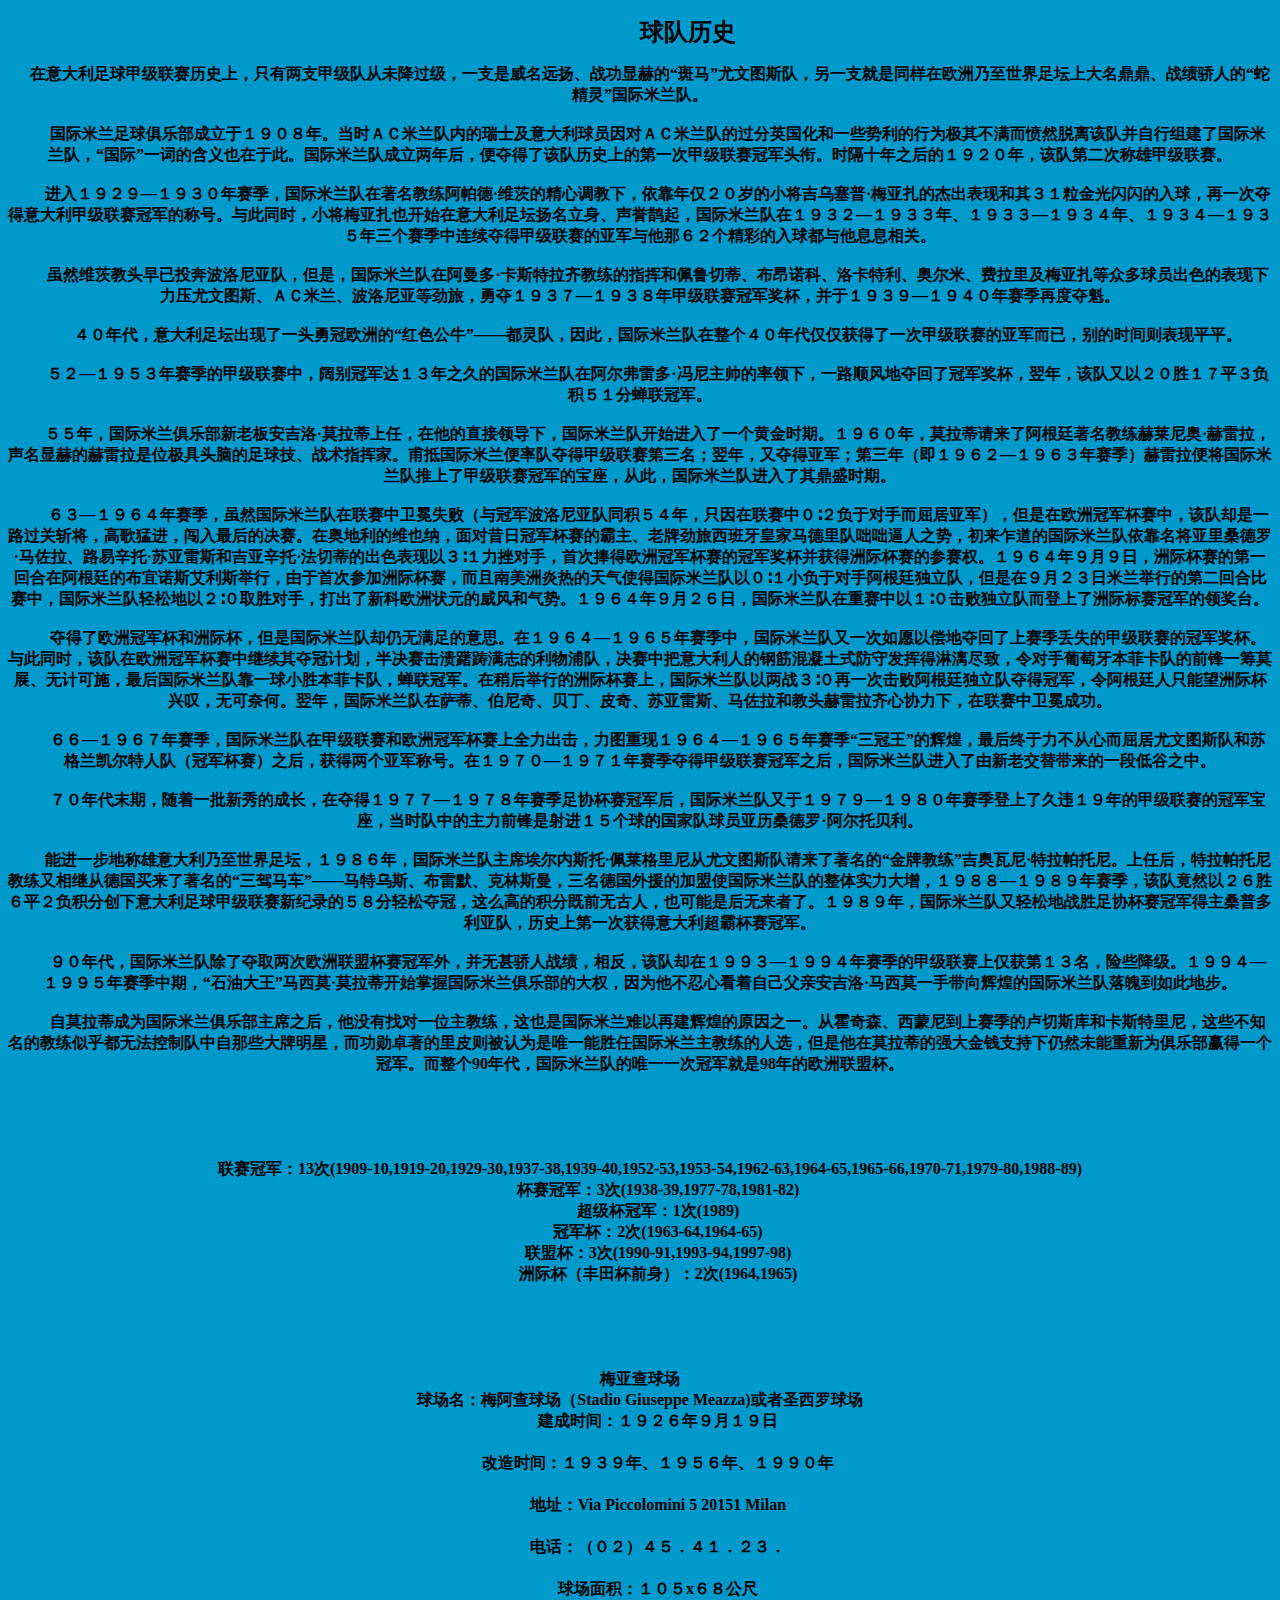
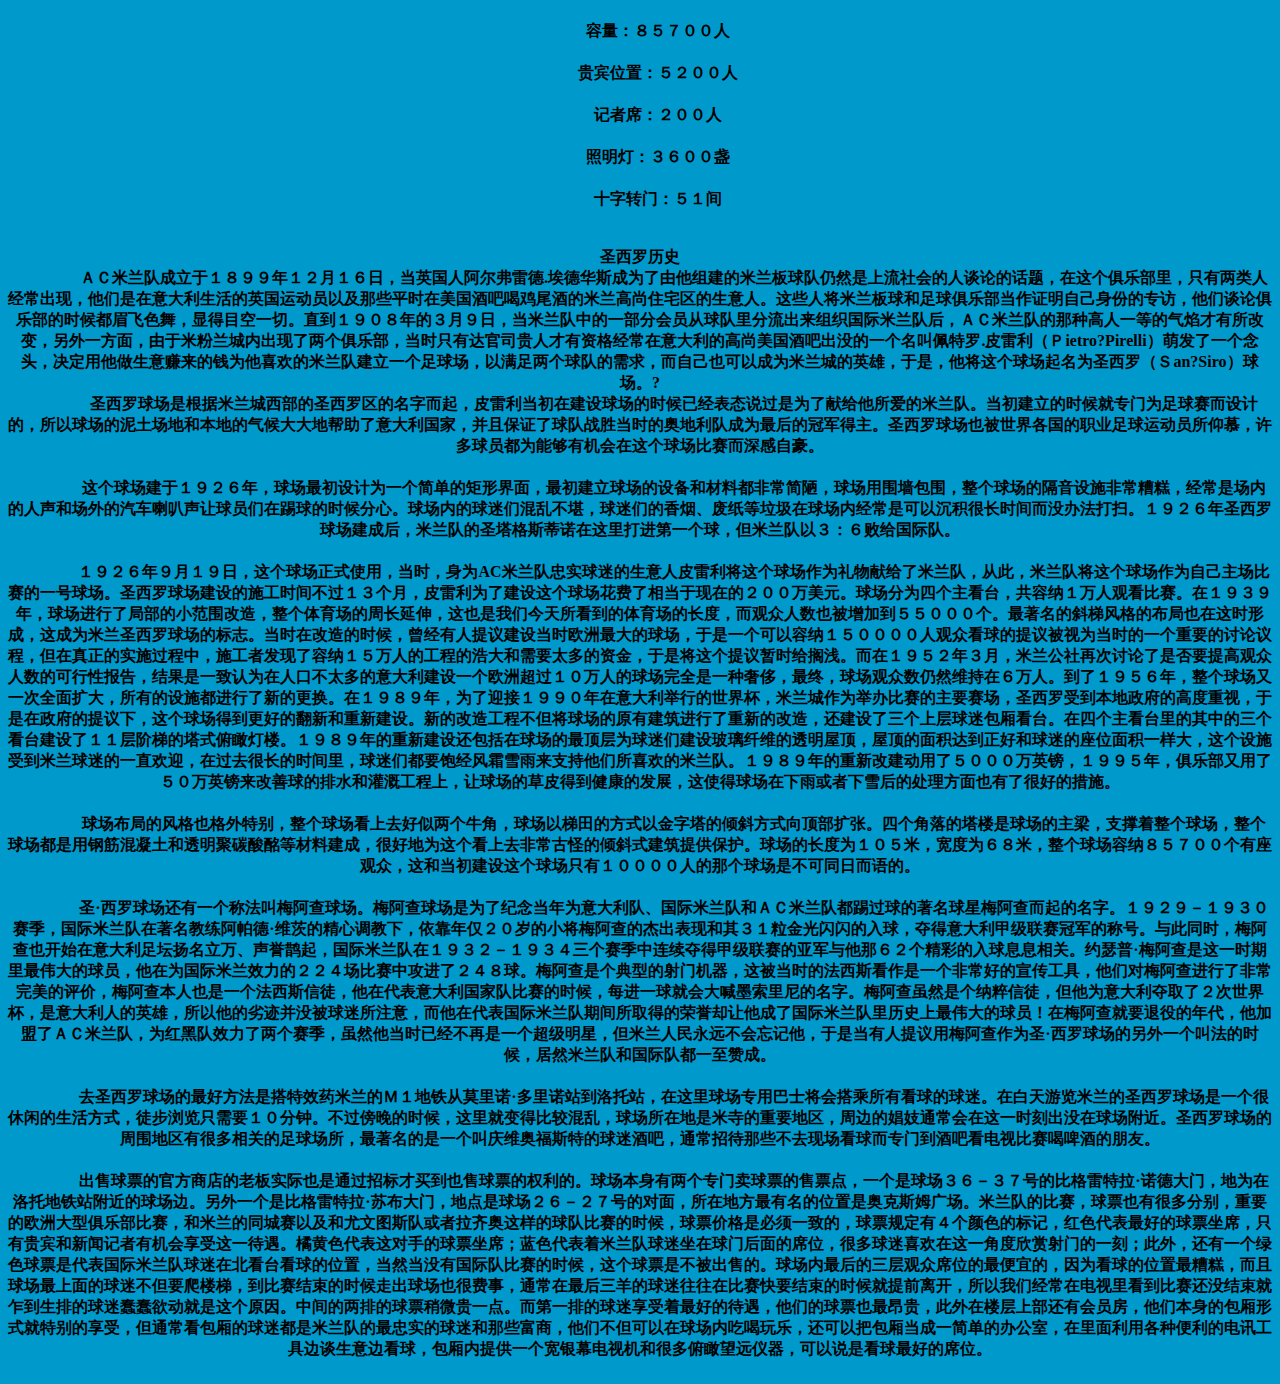
<file: gmls.htm>
<!DOCTYPE HTML PUBLIC "-//W3C//DTD HTML 4.01 Transitional//EN"
"http://www.w3.org/TR/html4/loose.dtd">
<html>
<head>
<meta http-equiv="Content-Type" content="text/html; charset=gb2312">
<title>�����ʷ</title>
<style type="text/css">
<!--
body {
	background-color: #0099CC;
}
.style1 {font-size: 24px}
-->
</style></head>

<body><center><table width=586 border=0 cellspacing=0 cellpadding=0>
<p><strong>&nbsp;&nbsp;&nbsp;&nbsp;&nbsp;&nbsp;&nbsp;&nbsp;&nbsp;&nbsp;&nbsp;&nbsp;&nbsp;&nbsp;&nbsp;&nbsp;&nbsp;&nbsp;&nbsp;&nbsp; <span class="style1">&nbsp; �����ʷ</span></strong></p>
<p><strong>  &nbsp;&nbsp;&nbsp;&nbsp; �����������׼�������ʷ�ϣ�ֻ����֧�׼��Ӵ�δ��������һ֧������Զ�ս���Ժյġ�����������ͼ˹�ӣ���һ֧����ͬ����ŷ������������̳�ϴ���������ս�����˵ġ��߾��顱���������ӡ�<BR>
  <BR>
  ���� ��������������ֲ������ڣ��������ꡣ��ʱ�����������ڵ���ʿ���������Ա��ԣ��������ӵĹ���Ӣ������һЩ��������Ϊ���䲻������Ȼ����öӲ������齨�˹��������ӣ������ʡ�һ�ʵĺ���Ҳ���ڴˡ����������ӳ�������󣬱����˸ö���ʷ�ϵĵ�һ�μ׼������ھ�ͷ�Ρ�ʱ��ʮ��֮��ģ��������꣬�öӵڶ��γ��ۼ׼�������<BR>
  <BR>
  ���� ���룱�������������������������������������������������¡�ά�ĵľ��ĵ����£���������������С���������ա�÷�����Ľܳ����ֺ��䣳�������������������һ�ζ��������׼������ھ��ĳƺš����ͬʱ��С��÷����Ҳ��ʼ���������̳��������������ȵ�𣬹����������ڣ������������������ꡢ�������������������ꡢ������������������������������������ü׼��������Ǿ������ǣ��������ʵ���������ϢϢ��ء�<BR>
  <BR>
  ���� ��Ȼά�Ľ�ͷ����Ͷ���������Ƕӣ����ǣ������������ڰ����ࡤ��˹�����������ָ�Ӻ���³�е١�����ŵ�ơ��忨�������¶��ס������Ｐ÷�������ڶ���Ա��ɫ�ı�������ѹ����ͼ˹�������������������ǵȾ��ã��¶ᣱ������������������׼������ھ����������ڣ������������������������ٶȶ����<BR>
  <BR>
  ���� ����������������̳������һͷ�¹�ŷ�޵ġ���ɫ��ţ����������ӣ���ˣ���������������������������������һ�μ׼��������Ǿ����ѣ����ʱ�������ƽƽ��<BR>
  <BR>
  ���� ���������������������ļ׼������У�����ھ������֮�õĹ����������ڰ������׶ࡤ������˧�������£�һ·˳��ض���˹ھ����������꣬�ö����ԣ���ʤ����ƽ�����������ֲ����ھ���<BR>
  <BR>
  ���� �����꣬�����������ֲ����ϰ尲���塤Ī�������Σ�������ֱ���쵼�£����������ӿ�ʼ������һ���ƽ�ʱ�ڡ����������꣬Ī���������˰���͢��������������¡��������������Ժյĺ�������λ����ͷ�Ե����򼼡�ս��ָ�Ӽҡ����ֹ����������ʶӶ�ü׼����������������꣬�ֶ���Ǿ��������꣨�����������������������������������㽫���������������˼׼������ھ��ı������Ӵˣ����������ӽ������䶦ʢʱ�ڡ�<BR>
  <BR>
  ���� ������������������������Ȼ����������������������ʧ�ܣ���ھ��������Ƕ�ͬ�������ֻ꣬���������У��ã����ڶ��ֶ������Ǿ�����������ŷ�޹ھ������У��ö�ȴ��һ·����ն�����߸��ͽ����������ľ������ڰµ�����άҲ�ɣ�������չھ������İ��������ƾ����������ʼ�����������ͱ���֮�ƣ�����է���Ĺ���������������������ɣ���ޡ���������·�����С�������˹�ͼ������С����еٵĳ�ɫ�����ԣ��ã�������֣��״�����ŷ�޹ھ������Ĺھ�����������޼ʱ����Ĳ���Ȩ�����������꣹�£��գ��޼ʱ����ĵ�һ�غ��ڰ���͢�Ĳ���ŵ˹����˹���У������״βμ��޼ʱ������������������ȵ�����ʹ�ù����������ԣ��ã�С���ڶ��ְ���͢�����ӣ������ڣ��£������������еĵڶ��غϱ����У��������������ɵ��ԣ��ã�ȡʤ���֣�������¿�ŷ��״Ԫ����������ơ����������꣹�£����գ��������������������ԣ��ã����ܶ����Ӷ��������޼ʱ����ھ����콱̨��<BR>
  <BR>
  ���� �����ŷ�޹ھ������޼ʱ������ǹ���������ȴ�����������˼���ڣ������������������������У�������������һ����Ը�Գ��ض������������ʧ�ļ׼������Ĺھ����������ͬʱ���ö���ŷ�޹ھ������м������ڼƻ������������������־�������ֶӣ������а�������˵ĸֽ������ʽ���ط��ӵ����쾡�£���������������ƿ��ӵ�ǰ��һ��Īչ���޼ƿ�ʩ�������������ӿ�һ��Сʤ���ƿ��ӣ������ھ������Ժ���е��޼ʱ����ϣ���������������ս���ã���һ�λ��ܰ���͢�����Ӷ�ùھ������͢��ֻ�����޼ʱ���̾���޿��κΡ����꣬���������������١������桢������Ƥ�桢������˹���������ͽ�ͷ����������Э���£�������������ɹ���<BR>
  <BR>
  ���� ���������������������������������ڼ׼�������ŷ�޹ھ�������ȫ����������ͼ���֣����������������������������������ĻԻͣ���������������Ķ���������ͼ˹�Ӻ��ո����������˶ӣ��ھ�������֮�󣬻�������Ǿ��ƺš��ڣ�������������������������ü׼������ھ�֮�󣬹��������ӽ����������Ͻ��������һ�ε͹�֮�С�<BR>
  <BR>
  ���� �������ĩ�ڣ�����һ������ĳɳ����ڶ�ã�������������������������Э�����ھ��󣬹������������ڣ����������������������������˾�Υ������ļ׼������Ĺھ���������ʱ���е�����ǰ���������������Ĺ��Ҷ���Ա����ɣ���ޡ������б�����<BR>
  <BR>
  ���� �ܽ�һ���س������������������̳�����������꣬������������ϯ������˹�С����������������ͼ˹�������������ġ����ƽ������������ᡤ���������ᡣ���κ������������������̴ӵ¹������������ġ���������������������˹������Ĭ������˹���������¹���Ԯ�ļ���ʹ���������ӵ�����ʵ�����������������������������������öӾ�Ȼ�ԣ���ʤ��ƽ�������ִ������������׼������¼�¼�ģ��������ɶ�ڣ���ô�ߵĻ��ּ�ǰ�޹��ˣ�Ҳ�����Ǻ��������ˡ����������꣬���������������ɵ�սʤ��Э�����ھ�����ɣ�ն����Ƕӣ���ʷ�ϵ�һ�λ����������Ա����ھ���<BR>
  <BR>
  ���� ������������������ӳ��˶�ȡ����ŷ�����˱����ھ��⣬����������ս�����෴���ö�ȴ�ڣ������������������������ļ׼������Ͻ���ڣ���������Щ���������������������������������ڣ���ʯ�ʹ���������Ī��Ī���ٿ�ʼ���չ����������ֲ��Ĵ�Ȩ����Ϊ�������Ŀ����Լ����װ����塤����Īһ�ִ���Ի͵Ĺ������������ǵ���˵ز���<BR>
  <BR>
  ���� ��Ī���ٳ�Ϊ�����������ֲ���ϯ֮����û���Ҷ�һλ����������Ҳ�ǹ������������ٽ��Ի͵�ԭ��֮һ���ӻ���ɭ�������ᵽ��������¬��˹��Ϳ�˹�����ᣬ��Щ��֪���Ľ����ƺ����޷����ƶ�������Щ�������ǣ�����ѫ׿������Ƥ����Ϊ��Ψһ��ʤ�ι�����������������ѡ����������Ī���ٵ�ǿ���Ǯ֧������Ȼδ������Ϊ���ֲ�Ӯ��һ���ھ���������90��������������ӵ�Ψһһ�ιھ�����98���ŷ�����˱���</strong></p>
<p><strong>&nbsp;&nbsp;&nbsp;&nbsp; </strong></p>
<p>&nbsp;</p>
<p><strong>&nbsp;&nbsp;&nbsp;&nbsp; �����ھ���13��(1909-10,1919-20,1929-30,1937-38,1939-40,1952-53,1953-54,1962-63,1964-65,1965-66,1970-71,1979-80,1988-89)<BR>
  ���� �����ھ���3��(1938-39,1977-78,1981-82)<BR>
  ���� �������ھ���1��(1989)<BR>
  ���� �ھ�����2��(1963-64,1964-65)<BR>
  ���� ���˱���3��(1990-91,1993-94,1997-98)<BR>
  ���� �޼ʱ������ﱭǰ������2��(1964,1965)<BR>
</strong></p>
<p>&nbsp;</p>
<p>&nbsp;</p>
<p><strong>÷�ǲ���<BR>
  ������÷�����򳡣�Stadio Giuseppe Meazza)����ʥ������<BR>
  ���� ����ʱ�䣺���������꣹�£�����<BR>
  ����
  <BR>
  ���� ����ʱ�䣺���������ꡢ���������ꡢ����������<BR>
  ����
  <BR>
  ���� ��ַ��Via Piccolomini 5 20151 Milan<BR>
  ����
  <BR>
  ���� �绰����������������������������<BR>
  ����
  <BR>
  ���� �������������x��������<BR>
  ����
  <BR>
  ���� ������������������<BR>
  ����
  <BR>
  ���� ���λ�ã�����������<BR>
  ����
  <BR>
  ���� ����ϯ����������<BR>
  ����
  <BR>
  ���� �����ƣ���������յ<BR>
  ����
  <BR>
  ���� ʮ��ת�ţ�������<BR>
����</strong></p>
<p><strong>ʥ������ʷ<BR>
  �������� ���������ӳ����ڣ��������꣱���£����գ���Ӣ���˰������׵�.���»�˹��Ϊ�������齨�������������Ȼ������������̸�۵Ļ��⣬��������ֲ��ֻ�������˾������֣�������������������Ӣ���˶�Ա�Լ���Щƽʱ�������ưɺȼ�β�Ƶ���������סլ���������ˡ���Щ�˽����������������ֲ�����֤���Լ����ݵ�ר�ã�����̸�۾��ֲ���ʱ��ü��ɫ�裬�Ե�Ŀ��һ�С�ֱ������������ģ��£��գ����������е�һ���ֻ�Ա����������������֯���������Ӻ󣬣��������ӵ����ָ���һ�ȵ�����������ı䣬����һ���棬�����׷������ڳ������������ֲ�����ʱֻ�д��˾���˲����ʸ񾭳���������ĸ��������ưɳ�û��һ������������.Ƥ��������ietro?Pirelli���ȷ���һ����ͷ����������������׬����ǮΪ��ϲ���������ӽ���һ�����򳡣�������������ӵ����󣬶��Լ�Ҳ���Գ�Ϊ�����ǵ�Ӣ�ۣ����ǣ��������������Ϊʥ���ޣ���an?Siro���򳡡�?<BR>
  �������� ʥ�������Ǹ���������������ʥ�����������ֶ���Ƥ���������ڽ����򳡵�ʱ���Ѿ���̬˵����Ϊ���׸��������������ӡ�����������ʱ���ר��Ϊ����������Ƶģ������򳡵��������غͱ��ص�������ذ�������������ң����ұ�֤�����սʤ��ʱ�İµ����ӳ�Ϊ���Ĺھ�������ʥ������Ҳ�����������ְҵ�����˶�Ա����Ľ��������Ա��Ϊ�ܹ��л���������򳡱���������Ժ���<BR>
  ���� <BR>
  �������� ����򳡽��ڣ��������꣬��������Ϊһ���򵥵ľ��ν��棬��������򳡵��豸�Ͳ��϶��ǳ���ª������Χǽ��Χ�������򳡵ĸ�����ʩ�ǳ���⣬�����ǳ��ڵ������ͳ������������������Ա���������ʱ����ġ����ڵ������ǻ��Ҳ����������ǵ����̡���ֽ�����������ھ����ǿ��Գ����ܳ�ʱ���û�취��ɨ������������ʥ�����򳡽��ɺ������ӵ�ʥ����˹��ŵ����������һ���򣬵��������ԣ������ܸ����ʶӡ�<BR>
  ���� <BR>
  �������� ���������꣹�£����գ��������ʽʹ�ã���ʱ����ΪAC��������ʵ���Ե�������Ƥ�������������Ϊ�����׸��������ӣ��Ӵˣ������ӽ��������Ϊ�Լ�����������һ���򳡡�ʥ�����򳡽����ʩ��ʱ�䲻���������£�Ƥ����Ϊ�˽�������򳡻������൱�����ڵģ���������Ԫ���򳡷�Ϊ�ĸ�����̨�������ɣ����˹ۿ��������ڣ��������꣬�򳡽����˾ֲ���С��Χ���죬�������������ܳ����죬��Ҳ�����ǽ������������������ĳ��ȣ�����������Ҳ�����ӵ�����������������������б�ݷ��Ĳ���Ҳ����ʱ�γɣ����Ϊ����ʥ�����򳡵ı�־����ʱ�ڸ����ʱ�������������齨�赱ʱŷ�������򳡣�����һ���������ɣ������������˹��ڿ�������鱻��Ϊ��ʱ��һ����Ҫ��������̣�����������ʵʩ�����У�ʩ���߷��������ɣ������˵Ĺ��̵ĺƴ����Ҫ̫����ʽ����ǽ����������ʱ����ǳ�����ڣ��������ꣳ�£����������ٴ��������Ƿ�Ҫ��߹��������Ŀ����Ա��棬�����һ����Ϊ���˿ڲ�̫������������һ��ŷ�޳����������˵�����ȫ��һ���ݳޣ����գ��򳡹�������Ȼά���ڣ����ˡ����ˣ��������꣬��������һ��ȫ���������е���ʩ���������µĸ������ڣ��������꣬Ϊ��ӭ�ӣ�������������������е����籭����������Ϊ�ٰ��������Ҫ������ʥ�����ܵ����������ĸ߶����ӣ������������������£�����򳡵õ����õķ��º����½��衣�µĸ��칤�̲������򳡵�ԭ�н������������µĸ��죬�������������ϲ����԰��ῴ̨�����ĸ�����̨������е�������̨�����ˣ�������ݵ���ʽ���¥����������������½��軹�������򳡵����Ϊ�����ǽ��貣����ά��͸���ݶ����ݶ�������ﵽ���ú����Ե���λ���һ���������ʩ�ܵ��������Ե�һֱ��ӭ���ڹ�ȥ�ܳ���ʱ��������Ƕ�Ҫ������˪ѩ����֧��������ϲ���������ӡ���������������¸Ľ������ˣ���������Ӣ�������������꣬���ֲ������ˣ�����Ӣ�������������ˮ�͹�ȹ����ϣ����򳡵Ĳ�Ƥ�õ������ķ�չ����ʹ���������������ѩ��Ĵ�������Ҳ���˺ܺõĴ�ʩ��<BR>
  ���� <BR>
  �������� �򳡲��ֵķ��Ҳ�����ر������򳡿���ȥ��������ţ�ǣ���������ķ�ʽ�Խ���������б��ʽ�򶥲����š��ĸ��������¥���򳡵�������֧���������򳡣������򳡶����øֽ��������͸����̼�����Ȳ��Ͻ��ɣ��ܺõ�Ϊ�������ȥ�ǳ��Źֵ���бʽ�����ṩ�������򳡵ĳ���Ϊ�������ף�����Ϊ�����ף����������ɣ������������������ڣ���͵������������ֻ�У����������˵��Ǹ����ǲ���ͬ�ն���ġ�<BR>
  ���� <BR>
  �������� ʥ�������򳡻���һ���Ʒ���÷�����򳡡�÷��������Ϊ�˼����Ϊ������ӡ����������Ӻͣ��������Ӷ��߹������������÷�����������֡��������������������������������������������������¡�ά�ĵľ��ĵ����£���������������С��÷����Ľܳ����ֺ��䣳����������������򣬶��������׼������ھ��ĳƺš����ͬʱ��÷����Ҳ��ʼ���������̳������������ȵ�𣬹����������ڣ���������������������������������ü׼��������Ǿ������ǣ��������ʵ�����ϢϢ��ء�Լɪ�ա�÷��������һʱ������ΰ�����Ա������Ϊ��������Ч���ģ������������й����ˣ�������÷�����Ǹ����͵����Ż������ⱻ��ʱ�ķ���˹������һ���ǳ��õ��������ߣ����Ƕ�÷��������˷ǳ����������ۣ�÷���鱾��Ҳ��һ������˹��ͽ�����ڴ�����������Ҷӱ�����ʱ��ÿ��һ��ͻ��ī����������֡�÷������Ȼ�Ǹ��ɴ���ͽ������Ϊ�������ȡ�ˣ������籭����������˵�Ӣ�ۣ����������Ӽ���û��������ע�⣬�����ڴ��������������ڼ���ȡ�õ�����ȴ�������˹�������������ʷ����ΰ�����Ա����÷�����Ҫ���۵�������������ˣ��������ӣ�Ϊ��ڶ�Ч����������������Ȼ����ʱ�Ѿ�������һ���������ǣ�������������Զ���������������ǵ�����������÷������Ϊʥ�������򳡵�����һ���з���ʱ�򣬾�Ȼ�����Ӻ͹��ʶӶ�һ���޳ɡ�<BR>
  ���� <BR>
  �������� ȥʥ�����򳡵���÷����Ǵ���Чҩ�����ģͣ�������Ī��ŵ������ŵվ������վ����������ר�ð�ʿ���������п�������ԡ��ڰ�������������ʥ��������һ�������е����ʽ��ͽ�����ֻ��Ҫ�������ӡ�����������ʱ������ͱ�ñȽϻ��ң������ڵ������µ���Ҫ�������ܱߵ�潼�ͨ��������һʱ�̳�û���򳡸�����ʥ�����򳡵���Χ�����кܶ���ص�������������������һ������ά�¸�˹�ص����Ծưɣ�ͨ���д���Щ��ȥ�ֳ������ר�ŵ��ưɿ����ӱ�����ơ�Ƶ����ѡ�<BR>
  ���� <BR>
  �������� ������Ʊ�Ĺٷ��̵���ϰ�ʵ��Ҳ��ͨ���б����Ҳ����Ʊ��Ȩ���ġ��򳡱���������ר������Ʊ����Ʊ�㣬һ�����򳡣����������ŵıȸ���������ŵ�´��ţ���Ϊ�����е���վ�������򳡱ߡ�����һ���Ǳȸ����������ղ����ţ��ص����򳡣����������ŵĶ��棬���ڵط���������λ���ǰ¿�˹ķ�㳡�������ӵı�������ƱҲ�кܶ�ֱ���Ҫ��ŷ�޴��;��ֲ���������������ͬ�����Լ�������ͼ˹�ӻ����������������ӱ�����ʱ����Ʊ�۸��Ǳ���һ�µģ���Ʊ�涨�У�����ɫ�ı�ǣ���ɫ������õ���Ʊ��ϯ��ֻ�й�������ż����л���������һ�������ٻ�ɫ��������ֵ���Ʊ��ϯ����ɫ�����������������������ź����ϯλ���ܶ�����ϲ������һ�Ƕ��������ŵ�һ�̣����⣬����һ����ɫ��Ʊ�Ǵ������������������ڱ���̨�����λ�ã���Ȼ��û�й��ʶӱ�����ʱ�������Ʊ�ǲ������۵ġ����������������ϯλ������˵ģ���Ϊ�����λ������⣬����������������Բ���Ҫ��¥�ݣ�������������ʱ���߳���Ҳ�ܷ��£�ͨ���������������������ڱ�����Ҫ������ʱ�����ǰ�뿪���������Ǿ����ڵ����￴��������û������է�����ŵ����Դ��������������ԭ���м�����ŵ���Ʊ��΢��һ�㡣����һ�ŵ�������������õĴ��������ǵ���ƱҲ��󣬴�����¥���ϲ����л�Ա�������Ǳ����İ�����ʽ���ر�����ܣ���ͨ������������Զ��������ӵ�����ʵ�����Ժ���Щ���̣����ǲ������������ڳԺ����֣������԰Ѱ��ᵱ��һ�򵥵İ칫�ң����������ø��ֱ����ĵ�Ѷ���߱�̸����߿��򣬰������ṩһ������Ļ���ӻ��ͺܶษ���Զ����������˵�ǿ�����õ�ϯλ��<BR>
</strong></p>
</body>
</html>
</file>
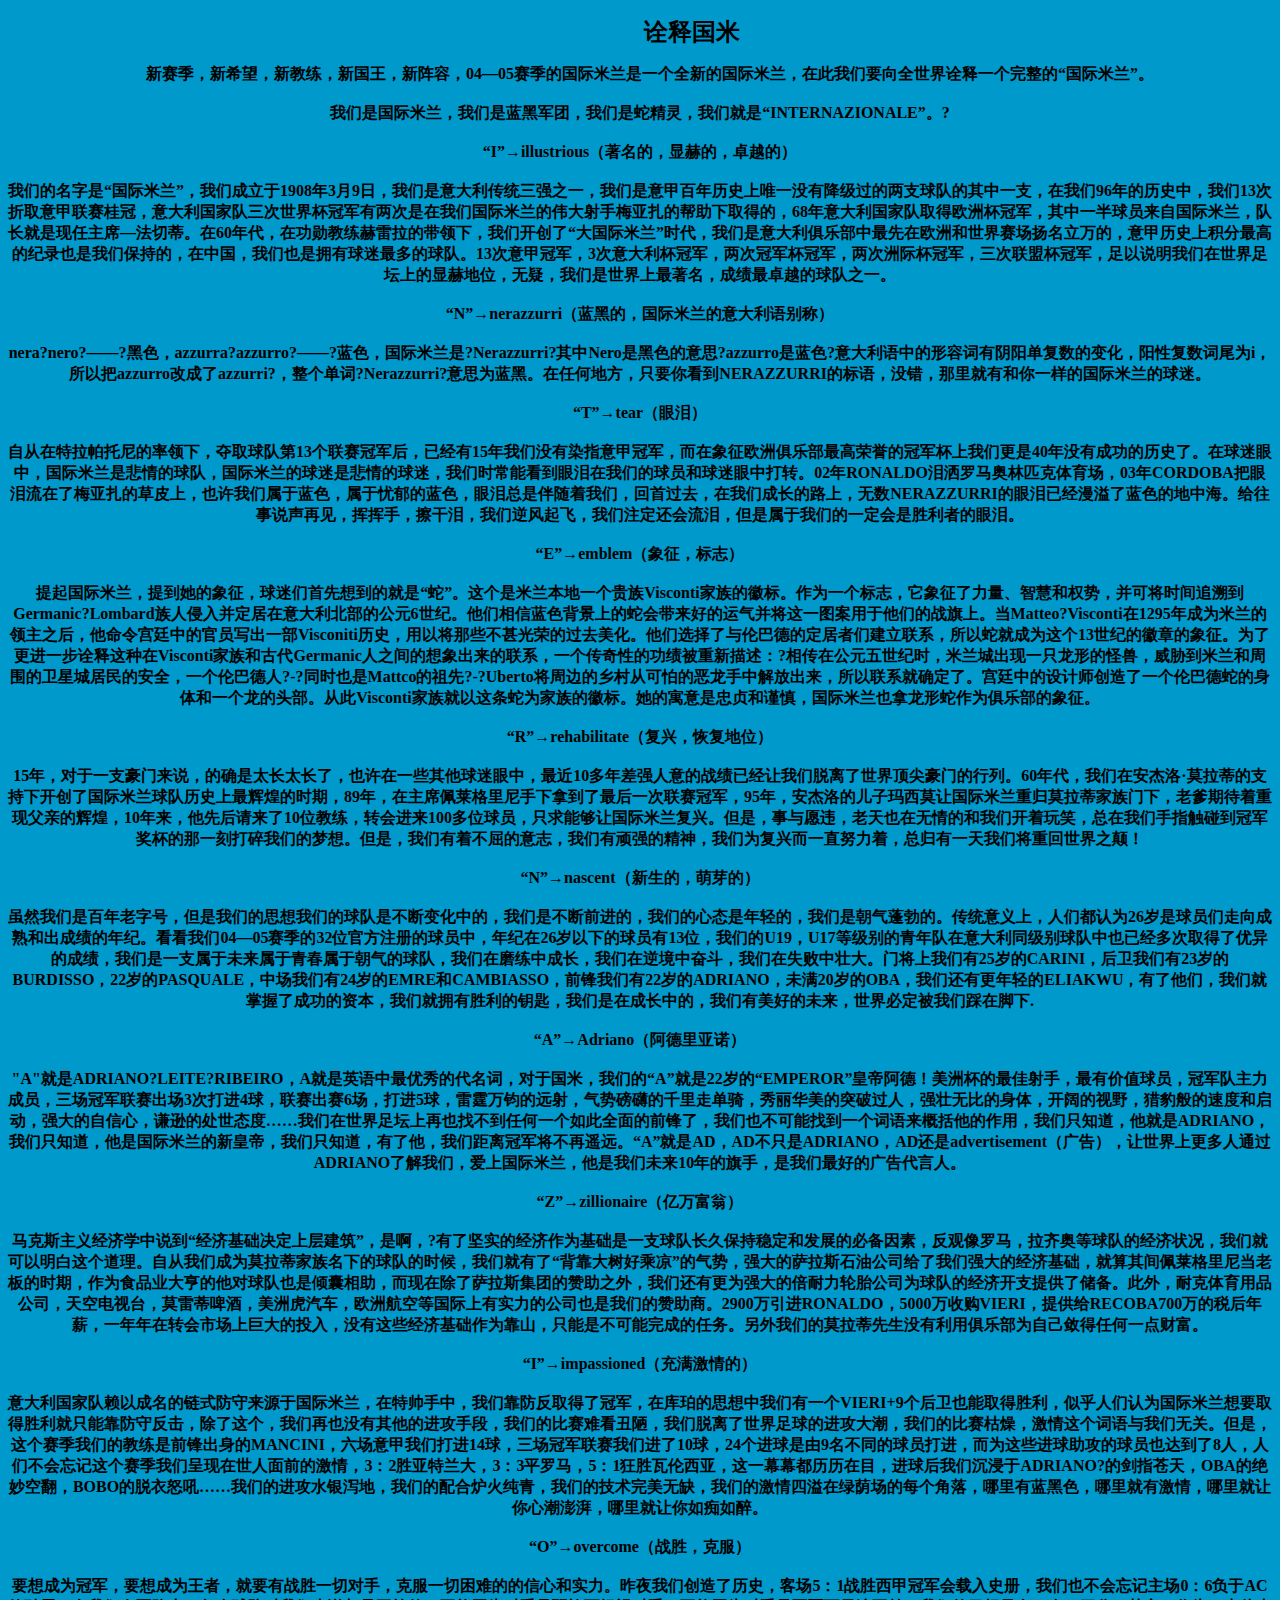
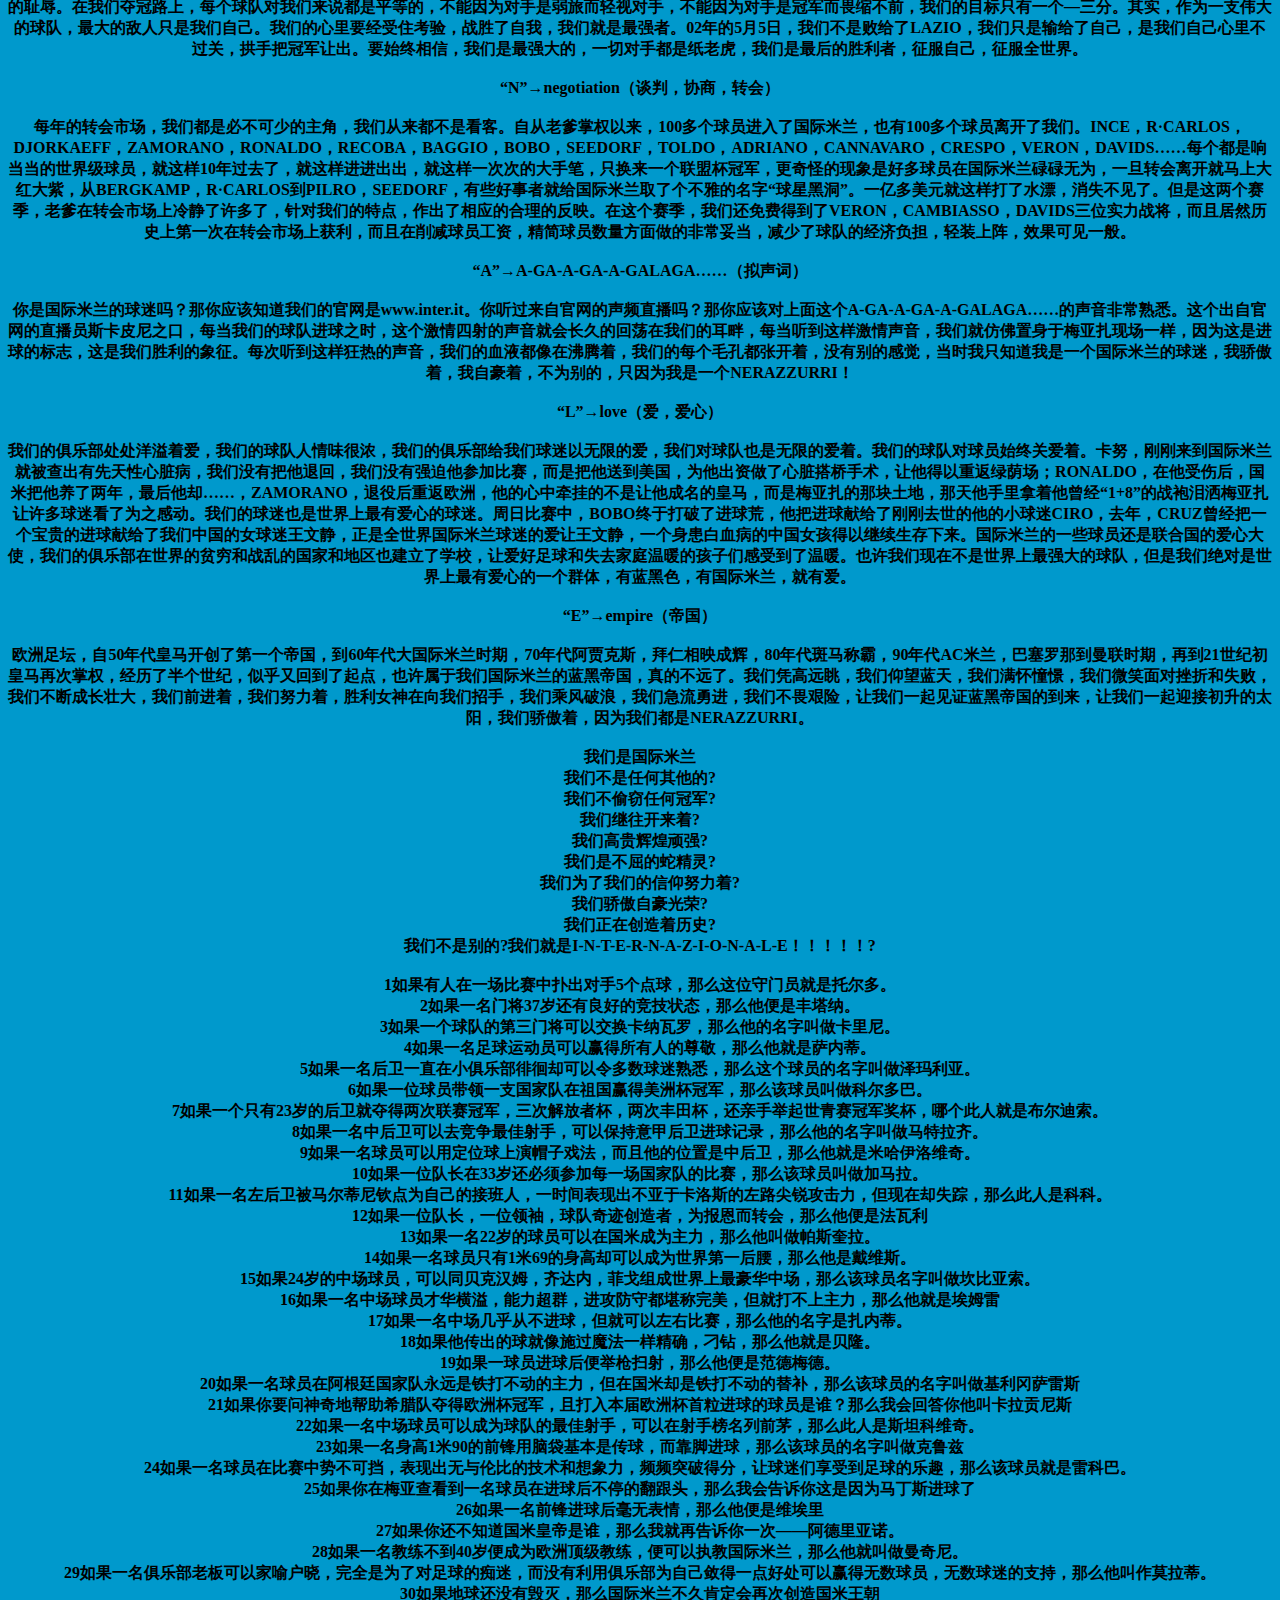
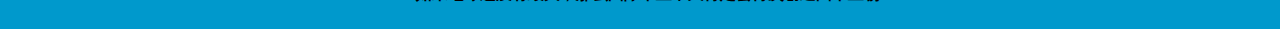
<file: qsgm.htm>
<!DOCTYPE HTML PUBLIC "-//W3C//DTD HTML 4.01 Transitional//EN"
"http://www.w3.org/TR/html4/loose.dtd">
<html>
<head>
<meta http-equiv="Content-Type" content="text/html; charset=gb2312">
<title>ڹ�͹���</title>
<style type="text/css">
<!--
body {
	background-color: #0099CC;
}
.style1 {
	font-size: 16px;
	font-weight: bold;
}
.style4 {font-size: 24px}
-->
</style></head>

<body><center><table width=586 border=0 cellspacing=0 cellpadding=0>
<p>&nbsp;&nbsp;&nbsp;&nbsp;&nbsp;&nbsp;&nbsp;&nbsp;&nbsp;&nbsp;&nbsp;&nbsp;&nbsp;&nbsp;&nbsp;&nbsp;&nbsp;&nbsp;&nbsp;&nbsp;&nbsp;&nbsp;&nbsp;&nbsp;<span class="style1">&nbsp; <span class="style4">ڹ�͹���</span></span></p>
<p><strong>&nbsp;&nbsp; </strong><strong>&nbsp; ����������ϣ�����½������¹����������ݣ�04��05�����Ĺ���������һ��ȫ�µĹ����������ڴ�����Ҫ��ȫ����ڹ��һ�������ġ�������������<BR>
  <BR>
  �����ǹ������������������ھ��ţ��������߾��飬���Ǿ��ǡ�INTERNAZIONALE����?<BR>
  <BR>
  ��I����illustrious�������ģ��Ժյģ�׿Խ�ģ�<BR>
  <BR>
  ���ǵ������ǡ����������������ǳ�����1908��3��9�գ��������������ͳ��ǿ֮һ����������װ�����ʷ��Ψһû�н���������֧��ӵ�����һ֧��������96�����ʷ�У�����13����ȡ���������ڣ���������Ҷ��������籭�ھ��������������ǹ���������ΰ������÷�����İ�����ȡ�õģ�68����������Ҷ�ȡ��ŷ�ޱ��ھ�������һ����Ա���Թ����������ӳ�����������ϯ�����е١���60������ڹ�ѫ�����������Ĵ����£����ǿ����ˡ������������ʱ������������������ֲ���������ŷ�޺�����������������ģ������ʷ�ϻ�����ߵļ�¼Ҳ�����Ǳ��ֵģ����й�������Ҳ��ӵ������������ӡ�13����׹ھ���3����������ھ������ιھ����ھ��������޼ʱ��ھ����������˱��ھ�������˵��������������̳�ϵ��Ժյ�λ�����ɣ����������������������ɼ���׿Խ�����֮һ��<BR>
  <BR>
  ��N����nerazzurri�����ڵģ�������������������ƣ�<BR>
  <BR>
  nera?nero?����?��ɫ��azzurra?azzurro?����?��ɫ������������?Nerazzurri?����Nero�Ǻ�ɫ����˼?azzurro����ɫ?��������е����ݴ��������������ı仯�����Ը�����βΪi�����԰�azzurro�ĳ���azzurri?����������?Nerazzurri?��˼Ϊ���ڡ����κεط���ֻҪ�㿴��NERAZZURRI�ı��û����������к���һ���Ĺ������������ԡ�<BR>
  <BR>
  ��T����tear�����ᣩ<BR>
  <BR>
  �Դ�������������������£���ȡ��ӵ�13�������ھ����Ѿ���15������û��Ⱦָ��׹ھ�����������ŷ�޾��ֲ���������Ĺھ��������Ǹ���40��û�гɹ�����ʷ�ˡ����������У����������Ǳ������ӣ����������������Ǳ�������ԣ�����ʱ���ܿ������������ǵ���Ա���������д�ת��02��RONALDO������������ƥ����������03��CORDOBA������������÷�����Ĳ�Ƥ�ϣ�Ҳ������������ɫ��������������ɫ���������ǰ��������ǣ����׹�ȥ�������ǳɳ���·�ϣ�����NERAZZURRI�������Ѿ���������ɫ�ĵ��к���������˵���ټ����ӻ��֣������ᣬ���������ɣ�����ע���������ᣬ�����������ǵ�һ������ʤ���ߵ����ᡣ<BR>
  <BR>
  ��E����emblem����������־��<BR>
  <BR>
  ��������������ᵽ���������������������뵽�ľ��ǡ��ߡ����������������һ������Visconti����Ļձꡣ��Ϊһ����־�����������������ǻۺ�Ȩ�ƣ����ɽ�ʱ��׷�ݵ�Germanic?Lombard�������벢����������������Ĺ�Ԫ6���͡�����������ɫ�����ϵ��߻�����õ�����������һͼ���������ǵ�ս���ϡ���Matteo?Visconti��1295���Ϊ����������֮�������͢�еĹ�Աд��һ��Visconiti��ʷ�����Խ���Щ�������ٵĹ�ȥ����������ѡ�������װ͵µĶ������ǽ�����ϵ�������߾ͳ�Ϊ���13���͵Ļ��µ�������Ϊ�˸���һ��ڹ��������Visconti����͹Ŵ�Germanic��֮��������������ϵ��һ�������ԵĹ���������������?�ഫ�ڹ�Ԫ������ʱ�������ǳ���һֻ���εĹ��ޣ���в����������Χ�����ǳǾ���İ�ȫ��һ���װ͵���?-?ͬʱҲ��Mattco������?-?Uberto���ܱߵ����ӿ��µĶ������н�ų�����������ϵ��ȷ���ˡ���͢�е����ʦ������һ���װ͵��ߵ������һ������ͷ�����Ӵ�Visconti�������������Ϊ����Ļձꡣ����Ԣ��������ͽ�������������Ҳ����������Ϊ���ֲ���������<BR>
  <BR>
  ��R����rehabilitate�����ˣ��ָ���λ��<BR>
  <BR>
  15�꣬����һ֧������˵����ȷ��̫��̫���ˣ�Ҳ����һЩ�����������У����10�����ǿ�����ս���Ѿ����������������綥����ŵ����С�60����������ڰ����塤Ī���ٵ�֧���¿����˹������������ʷ����Ի͵�ʱ�ڣ�89�꣬����ϯ���������������õ������һ�������ھ���95�꣬������Ķ�������Ī�ù��������ع�Ī���ټ������£��ϵ��ڴ������ָ��׵ĻԻͣ�10���������Ⱥ�������10λ������ת�����100��λ��Ա��ֻ���ܹ��ù����������ˡ����ǣ�����ԸΥ������Ҳ������ĺ����ǿ�����Ц������������ָ�������ھ���������һ�̴������ǵ����롣���ǣ��������Ų�������־����������ǿ�ľ�������Ϊ���˶�һֱŬ���ţ��ܹ���һ�����ǽ��ػ�����֮�ߣ�<BR>
  <BR>
  ��N����nascent�������ģ���ѿ�ģ�<BR>
  <BR>
  ��Ȼ�����ǰ������ֺţ��������ǵ�˼�����ǵ�����ǲ��ϱ仯�еģ������ǲ���ǰ���ģ����ǵ���̬������ģ������ǳ�����ġ���ͳ�����ϣ����Ƕ���Ϊ26������Ա���������ͳ��ɼ�����͡���������04��05������32λ�ٷ�ע�����Ա�У������26�����µ���Ա��13λ�����ǵ�U19��U17�ȼ����������������ͬ���������Ҳ�Ѿ����ȡ��������ĳɼ���������һ֧����δ�������ഺ���ڳ�������ӣ�������ĥ���гɳ����������澳�зܶ���������ʧ����׳���Ž���������25���CARINI������������23���BURDISSO��22���PASQUALE���г�������24���EMRE��CAMBIASSO��ǰ��������22���ADRIANO��δ��20���OBA�����ǻ��и������ELIAKWU���������ǣ����Ǿ������˳ɹ����ʱ������Ǿ�ӵ��ʤ����Կ�ף��������ڳɳ��еģ����������õ�δ��������ض������ǲ��ڽ���.<BR>
  <BR>
  ��A����Adriano����������ŵ��<BR>
  <BR>
"A"����ADRIANO?LEITE?RIBEIRO��A����Ӣ����������Ĵ����ʣ����ڹ��ף����ǵġ�A������22��ġ�EMPEROR���ʵ۰��£����ޱ���������֣����м�ֵ��Ա���ھ���������Ա�������ھ���������3�δ��4����������6�������5�����������Զ�䣬���ư����ǧ���ߵ������������ͻ�ƹ��ˣ�ǿ׳�ޱȵ����壬��������Ұ���Ա�����ٶȺ�������ǿ��������ģ�ǫѷ�Ĵ���̬�ȡ���������������̳����Ҳ�Ҳ����κ�һ�����ȫ���ǰ���ˣ�����Ҳ�������ҵ�һ�������������������ã�����ֻ֪����������ADRIANO������ֻ֪�������ǹ����������»ʵۣ�����ֻ֪���������������Ǿ���ھ�������ңԶ����A������AD��AD��ֻ��ADRIANO��AD����advertisement����棩���������ϸ�����ͨ��ADRIANO�˽����ǣ����Ϲ�����������������δ��10������֣���������õĹ������ˡ�<BR>
  <BR>
  ��Z����zillionaire�������̣�<BR>
  <BR>
  ����˹���徭��ѧ��˵�������û��������ϲ㽨�������ǰ���?���˼�ʵ�ľ�����Ϊ������һ֧��ӳ��ñ����ȶ��ͷ�չ�ıر����أ�����������������µ���ӵľ���״�������ǾͿ�����������������Դ����ǳ�ΪĪ���ټ������µ���ӵ�ʱ�����Ǿ����ˡ����������ó����������ƣ�ǿ�������˹ʯ�͹�˾��������ǿ��ľ��û���������������������ᵱ�ϰ��ʱ�ڣ���ΪʳƷҵ�����������Ҳ�����������������ڳ�������˹���ŵ�����֮�⣬���ǻ��и�Ϊǿ��ı�������̥��˾Ϊ��ӵľ��ÿ�֧�ṩ�˴��������⣬�Ϳ�������Ʒ��˾����յ���̨��Ī�׵�ơ�ƣ����޻�������ŷ�޺��յȹ�������ʵ���Ĺ�˾Ҳ�����ǵ������̡�2900������RONALDO��5000���չ�VIERI���ṩ��RECOBA700���˰����н��һ������ת���г��Ͼ޴��Ͷ�룬û����Щ���û�����Ϊ��ɽ��ֻ���ǲ�������ɵ������������ǵ�Ī��������û�����þ��ֲ�Ϊ�Լ������κ�һ��Ƹ���<BR>
  <BR>
  ��I����impassioned����������ģ�<BR>
  <BR>
  ��������Ҷ����Գ�������ʽ������Դ�ڹ�������������˧���У����ǿ�����ȡ���˹ھ����ڿ����˼����������һ��VIERI+9������Ҳ��ȡ��ʤ�����ƺ�������Ϊ����������Ҫȡ��ʤ����ֻ�ܿ����ط��������������������Ҳû�������Ľ����ֶΣ����ǵı����ѿ���ª��������������������Ľ����󳱣����ǵı������������������������޹ء����ǣ�����������ǵĽ�����ǰ�������MANCINI������������Ǵ��14�������ھ��������ǽ���10��24����������9����ͬ����Ա�������Ϊ��Щ������������ԱҲ�ﵽ��8�ˣ����ǲ�����������������ǳ�����������ǰ�ļ��飬3��2ʤ��������3��3ƽ������5��1��ʤ�������ǣ���һĻĻ��������Ŀ����������ǳ�����ADRIANO?�Ľ�ָ���죬OBA�ľ���շ���BOBO������ŭ�𡭡����ǵĽ���ˮ��к�أ����ǵ����¯���࣬���ǵļ���������ȱ�����ǵļ������������񳡵�ÿ�����䣬����������ɫ��������м��飬����������ĳ����ȣ�������������������<BR>
  <BR>
  ��O����overcome��սʤ���˷���<BR>
  <BR>
  Ҫ���Ϊ�ھ���Ҫ���Ϊ���ߣ���Ҫ��սʤһ�ж��֣��˷�һ�����ѵĵ����ĺ�ʵ������ҹ���Ǵ�������ʷ���ͳ�5��1սʤ���׹ھ�������ʷ�ᣬ����Ҳ������������0��6����AC�ĳ��衣�����Ƕ��·�ϣ�ÿ����Ӷ�������˵����ƽ�ȵģ�������Ϊ���������ö����Ӷ��֣�������Ϊ�����ǹھ���η����ǰ�����ǵ�Ŀ��ֻ��һ�������֡���ʵ����Ϊһ֧ΰ�����ӣ����ĵ���ֻ�������Լ������ǵ�����Ҫ����ס���飬սʤ�����ң����Ǿ�����ǿ�ߡ�02���5��5�գ����ǲ��ǰܸ���LAZIO������ֻ��������Լ����������Լ����ﲻ���أ����ְѹھ��ó���Ҫʼ�����ţ���������ǿ��ģ�һ�ж��ֶ���ֽ�ϻ�������������ʤ���ߣ������Լ�������ȫ���硣<BR>
  <BR>
  ��N����negotiation��̸�У�Э�̣�ת�ᣩ<BR>
  <BR>
  ÿ���ת���г������Ƕ��Ǳز����ٵ����ǣ����Ǵ��������ǿ��͡��Դ��ϵ���Ȩ������100�����Ա�����˹���������Ҳ��100�����Ա�뿪�����ǡ�INCE��R��CARLOS��DJORKAEFF��ZAMORANO��RONALDO��RECOBA��BAGGIO��BOBO��SEEDORF��TOLDO��ADRIANO��CANNAVARO��CRESPO��VERON��DAVIDS����ÿ�������쵱�������缶��Ա��������10���ȥ�ˣ�����������������������һ�δεĴ��ֱʣ�ֻ����һ�����˱��ھ�������ֵ������Ǻö���Ա�ڹ�������µµ��Ϊ��һ��ת���뿪�����ϴ����ϣ���BERGKAMP��R��CARLOS��PILRO��SEEDORF����Щ�����߾͸���������ȡ�˸����ŵ����֡����Ǻڶ�����һ�ڶ���Ԫ����������ˮƯ����ʧ�����ˡ������������������ϵ���ת���г����侲�������ˣ�������ǵ��ص㣬��������Ӧ�ĺ����ķ�ӳ����������������ǻ���ѵõ���VERON��CAMBIASSO��DAVIDS��λʵ��ս�������Ҿ�Ȼ��ʷ�ϵ�һ����ת���г��ϻ�����������������Ա���ʣ�������Ա�����������ķǳ��׵�����������ӵľ��ø�������װ����Ч���ɼ�һ�㡣<BR>
  <BR>
  ��A����A-GA-A-GA-A-GALAGA�����������ʣ�<BR>
  <BR>
  ���ǹ�������������������Ӧ��֪�����ǵĹ�����www.inter.it�����������Թ�������Ƶֱ��������Ӧ�ö��������A-GA-A-GA-A-GALAGA�����������ǳ���Ϥ��������Թ�����ֱ��Ա˹��Ƥ��֮�ڣ�ÿ�����ǵ���ӽ���֮ʱ�������������������ͻ᳤�õĻص������ǵĶ��ϣ�ÿ�����������������������Ǿͷ·�������÷�����ֳ�һ������Ϊ���ǽ���ı�־����������ʤ����������ÿ�������������ȵ����������ǵ�ѪҺ�����ڷ����ţ����ǵ�ÿ��ë�׶��ſ��ţ�û�б�ĸо�����ʱ��ֻ֪������һ���������������ԣ��ҽ����ţ����Ժ��ţ���Ϊ��ģ�ֻ��Ϊ����һ��NERAZZURRI��<BR>
  <BR>
  ��L����love���������ģ�<BR>
  <BR>
  ���ǵľ��ֲ����������Ű������ǵ��������ζ��Ũ�����ǵľ��ֲ����������������޵İ������Ƕ����Ҳ�����޵İ��š����ǵ���Ӷ���Աʼ�չذ��š���Ŭ���ո��������������ͱ���������������ಡ������û�а����˻أ�����û��ǿ�����μӱ��������ǰ����͵�������Ϊ��������������������������������ط����񳡣�RONALDO���������˺󣬹��װ����������꣬�����ȴ������ZAMORANO�����ۺ��ط�ŷ�ޣ���������ǣ�ҵĲ������������Ļ���������÷�������ǿ����أ�����������������������1+8����ս������÷�������������Կ���Ϊ֮�ж������ǵ�����Ҳ�����������а��ĵ����ԡ����ձ����У�BOBO���ڴ����˽���ģ����ѽ����׸��˸ո�ȥ��������С����CIRO��ȥ�꣬CRUZ������һ������Ľ����׸��������й���Ů�������ľ�������ȫ��������������Եİ������ľ���һ��������Ѫ�����й�Ů�����Լ�����������������������һЩ��Ա�������Ϲ��İ��Ĵ�ʹ�����ǵľ��ֲ��������ƶ���ս�ҵĹ��Һ͵���Ҳ������ѧУ���ð��������ʧȥ��ͥ��ů�ĺ����Ǹ��ܵ�����ů��Ҳ���������ڲ�����������ǿ�����ӣ��������Ǿ��������������а��ĵ�һ��Ⱥ�壬������ɫ���й������������а���<BR>
  <BR>
  ��E����empire���۹���<BR>
  <BR>
  ŷ����̳����50������������˵�һ���۹�����60������������ʱ�ڣ�70������ֿ�˹��������ӳ�ɻԣ�80��������ưԣ�90���AC�������������ǵ�����ʱ�ڣ��ٵ�21���ͳ������ٴ���Ȩ�������˰�����ͣ��ƺ��ֻص�����㣬Ҳ���������ǹ������������ڵ۹�����Ĳ�Զ�ˡ�����ƾ��Զ���������������죬���������㽣�����΢Ц��Դ��ۺ�ʧ�ܣ����ǲ��ϳɳ�׳������ǰ���ţ�����Ŭ���ţ�ʤ��Ů�������������֣����ǳ˷����ˣ����Ǽ����½������ǲ�η���գ�������һ���֤���ڵ۹��ĵ�����������һ��ӭ�ӳ�����̫�������ǽ����ţ���Ϊ���Ƕ���NERAZZURRI��<BR>
  <BR>
  �����ǹ�������<BR>
  ���ǲ����κ�������?<BR>
  ���ǲ�͵���κιھ�?<BR>
  ���Ǽ���������?<BR>
  ���Ǹ߹�Ի���ǿ?<BR>
  �����ǲ������߾���?<BR>
  ����Ϊ�����ǵ�����Ŭ����?<BR>
  ���ǽ����Ժ�����?<BR>
  �������ڴ�������ʷ?<BR>
  ���ǲ��Ǳ��?���Ǿ���I-N-T-E-R-N-A-Z-I-O-N-A-L-E����������?<BR>
  <BR>
  1���������һ���������˳�����5��������ô��λ����Ա�����ж��ࡣ<BR>
  2���һ���Ž�37�껹�����õľ���״̬����ô�����Ƿ����ɡ�<BR>
  3���һ����ӵĵ����Ž����Խ����������ޣ���ô�������ֽ��������ᡣ<BR>
  4���һ�������˶�Ա����Ӯ�������˵��𾴣���ô���������ڵ١�<BR>
  5���һ������һֱ��С���ֲ��ǻ�ȴ���������������Ϥ����ô�����Ա�����ֽ����������ǡ�<BR>
  6���һλ��Ա����һ֧���Ҷ������Ӯ�����ޱ��ھ�����ô����Ա�����ƶ���͡�<BR>
  7���һ��ֻ��23��ĺ����Ͷ�����������ھ������ν���߱������η��ﱭ�������־����������ھ��������ĸ����˾��ǲ���������<BR>
  8���һ���к�������ȥ����������֣����Ա�����׺��������¼����ô�������ֽ����������롣<BR>
  9���һ����Ա�����ö�λ������ñ��Ϸ������������λ�����к�������ô�������׹�����ά�档<BR>
  10���һλ�ӳ���33�껹����μ�ÿһ�����Ҷӵı�������ô����Ա������������<BR>
  11���һ������������������յ�Ϊ�Լ��ĽӰ��ˣ�һʱ����ֳ������ڿ���˹����·���񹥻�����������ȴʧ�٣���ô�����ǿƿơ�<BR>
  12���һλ�ӳ���һλ���䣬����漣�����ߣ�Ϊ������ת�ᣬ��ô�����Ƿ�����<BR>
  13���һ��22�����Ա�����ڹ��׳�Ϊ��������ô��������˹������<BR>
  14���һ����Աֻ��1��69������ȴ���Գ�Ϊ�����һ��������ô���Ǵ�ά˹��<BR>
  15���24����г���Ա������ͬ���˺�ķ������ڣ��Ƹ����������������г�����ô����Ա���ֽ�������������<BR>
  16���һ���г���Ա�Ż����磬������Ⱥ���������ض��������������ʹ�����������ô�����ǰ�ķ��<BR>
  17���һ���г������Ӳ����򣬵��Ϳ������ұ�������ô�������������ڵ١�<BR>
  18����������������ʩ��ħ��һ����ȷ�����꣬��ô�����Ǳ�¡��<BR>
  19���һ��Ա�������ǹɨ�䣬��ô�����Ƿ���÷�¡�<BR>
  20���һ����Ա�ڰ���͢���Ҷ���Զ�����򲻶������������ڹ���ȴ�����򲻶����油����ô����Ա�����ֽ�������������˹<BR>
  21�����Ҫ������ذ���ϣ���Ӷ��ŷ�ޱ��ھ����Ҵ��뱾��ŷ�ޱ������������Ա��˭����ô�һ�ش������п�������˹<BR>
  22���һ���г���Ա���Գ�Ϊ��ӵ�������֣����������ְ�����ǰé����ô������˹̹��ά�档<BR>
  23���һ������1��90��ǰ�����Դ������Ǵ��򣬶����Ž�����ô����Ա�����ֽ�����³��<BR>
  24���һ����Ա�ڱ������Ʋ��ɵ������ֳ������ױȵļ�������������ƵƵͻ�Ƶ÷֣������������ܵ��������Ȥ����ô����Ա�����׿ư͡�<BR>
  25�������÷�ǲ鿴��һ����Ա�ڽ����ͣ�ķ���ͷ����ô�һ������������Ϊ����˹������<BR>
  26���һ��ǰ��������ޱ��飬��ô������ά����<BR>
  27����㻹��֪�����׻ʵ���˭����ô�Ҿ��ٸ�����һ�Ρ�����������ŵ��<BR>
  28���һ����������40����Ϊŷ�޶��������������ִ�̹�����������ô���ͽ��������ᡣ<BR>
  29���һ�����ֲ��ϰ���Լ�����������ȫ��Ϊ�˶�����ĳ��ԣ���û�����þ��ֲ�Ϊ�Լ�����һ��ô�����Ӯ��������Ա���������Ե�֧�֣���ô������Ī���١�<BR>
  30�������û�л�����ô�����������ÿ϶����ٴδ����������</strong>
</p>
</body>
</html>
</file>
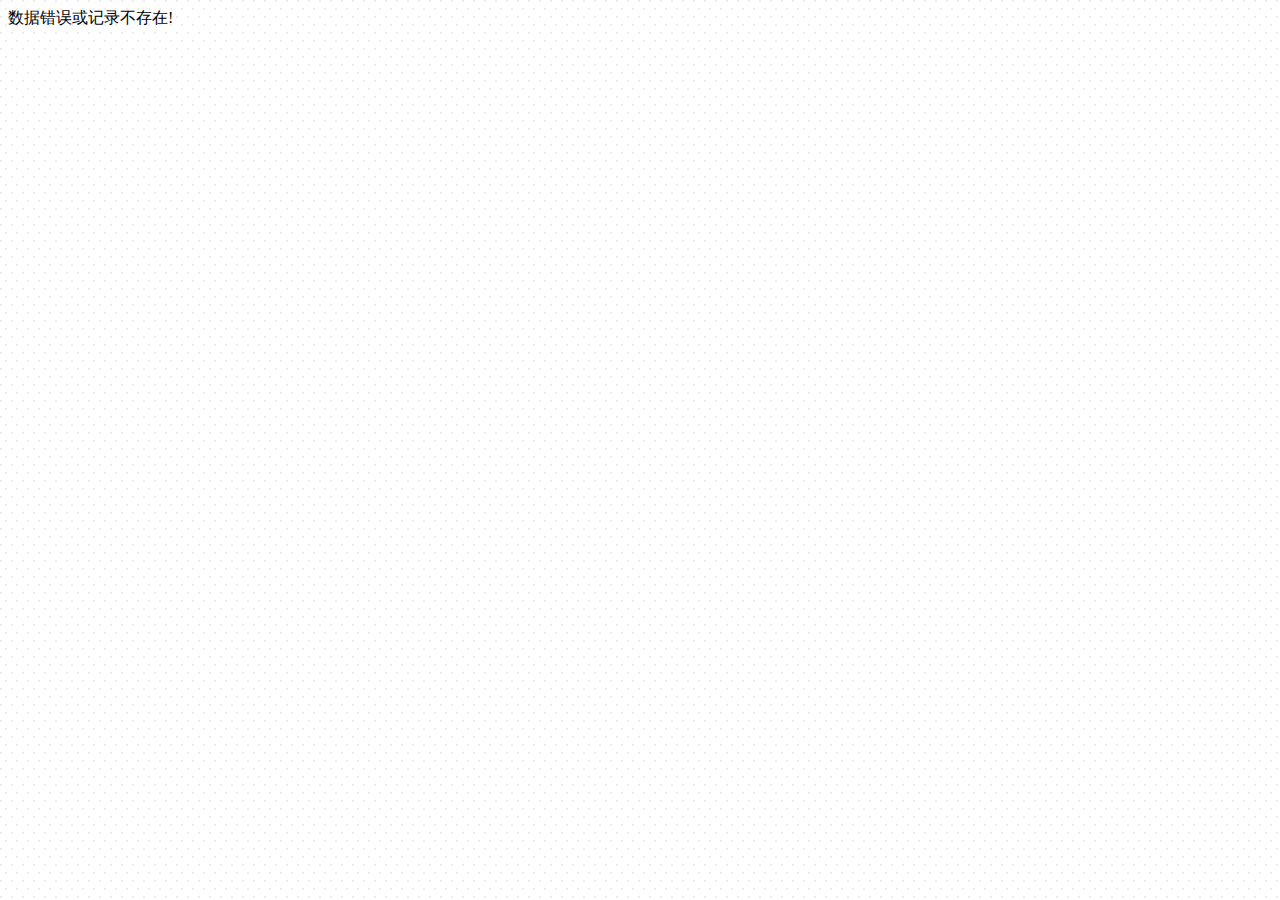
<file: notebook/errdata.htm>
<html>
<head>
<title>Untitled Document</title>
<meta http-equiv="Content-Type" content="text/html; charset=gb2312">
</head>

<body bgcolor="#FFFFFF" text="#000000" background="img/dotbg.gif">
���ݴ�����¼������! 
</body>
</html>
</file>
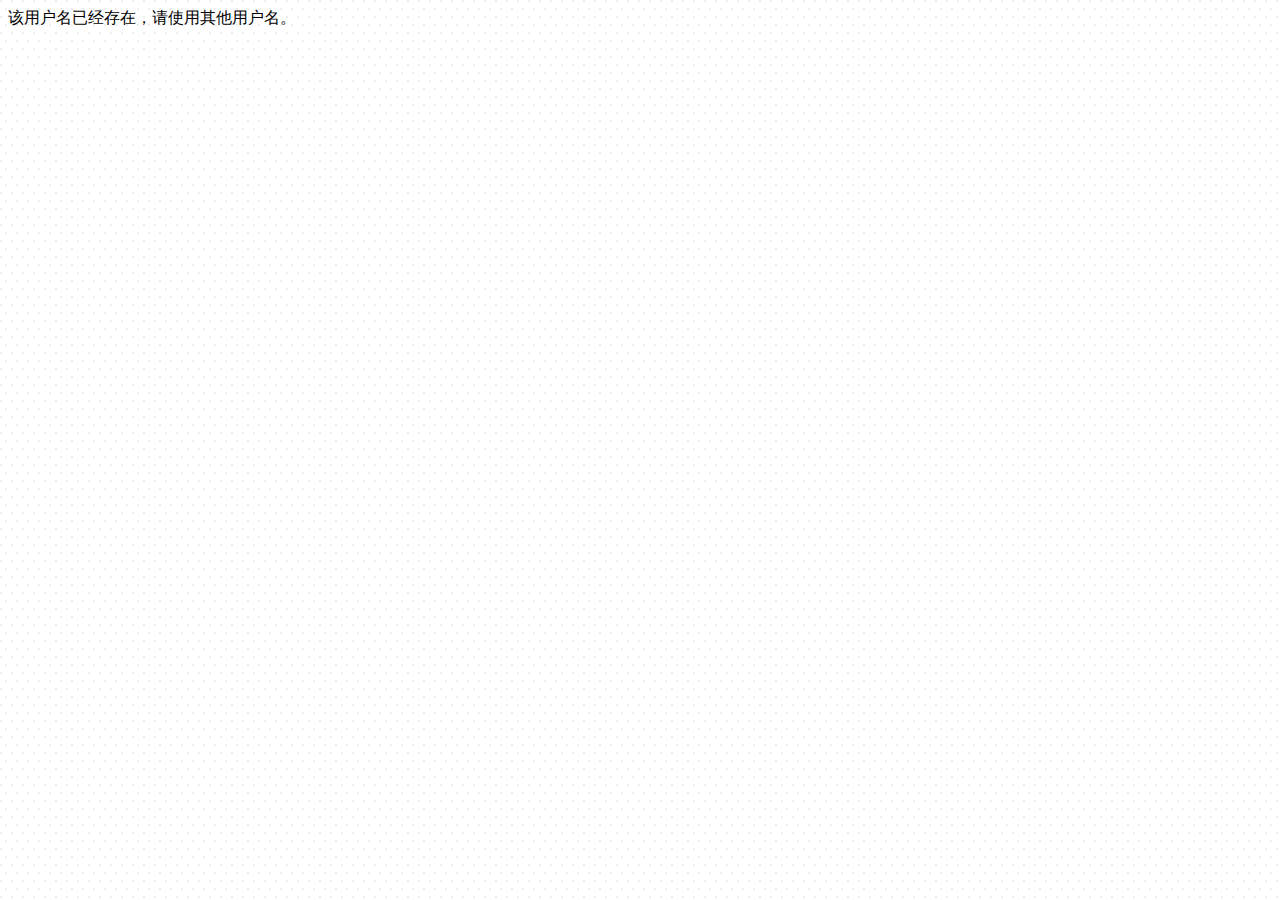
<file: notebook/haveuser.htm>
<html>
<head>
<title>Untitled Document</title>
<meta http-equiv="Content-Type" content="text/html; charset=gb2312">
</head>

<body bgcolor="#FFFFFF" text="#000000" background="img/dotbg.gif">
���û����Ѿ����ڣ���ʹ�������û����� 
</body>
</html>
</file>
